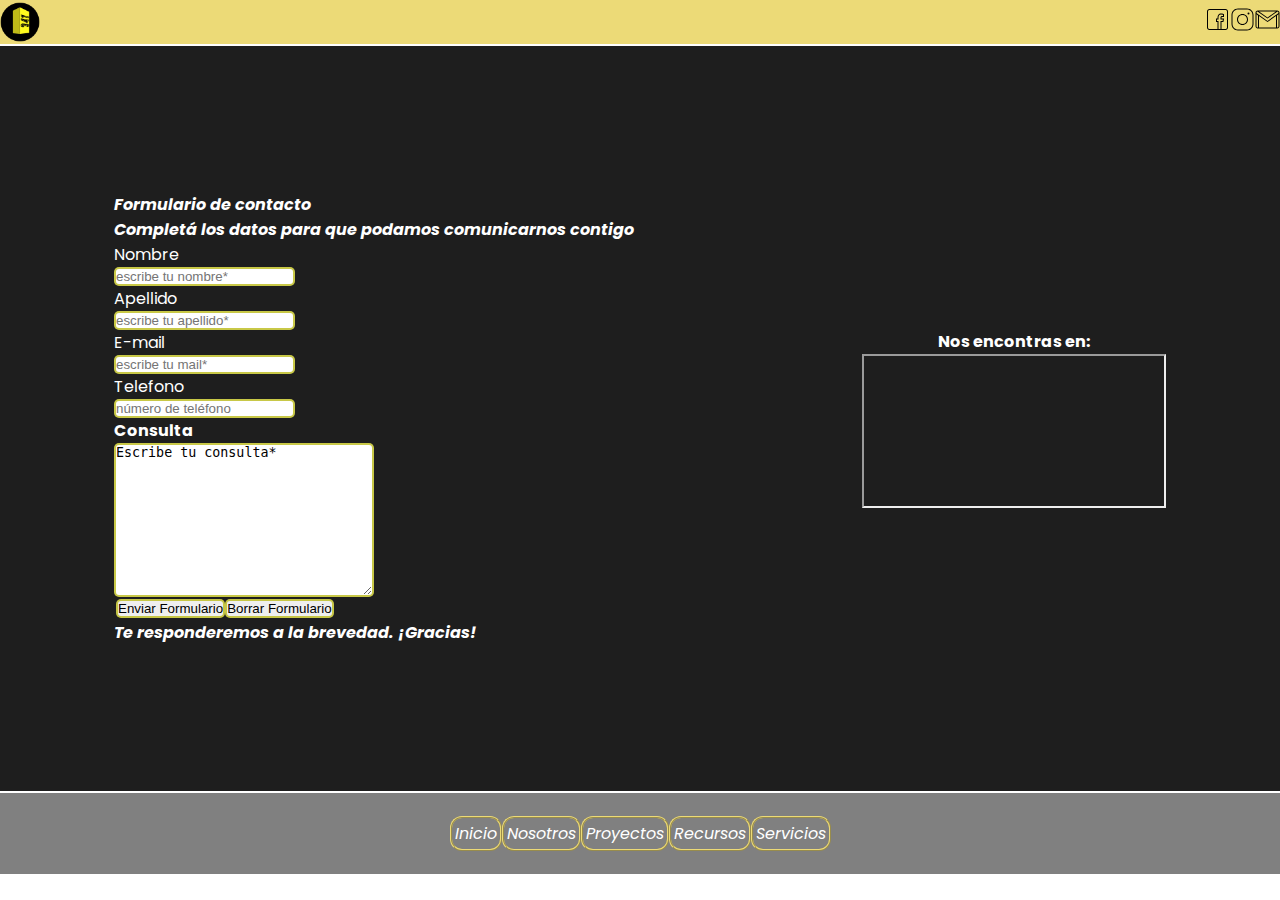
<file: pages/contacto.html>
<!DOCTYPE html>
<html lang="en">
  <head>
    <meta charset="UTF-8" />
    <meta http-equiv="X-UA-Compatible" content="IE=edge" />
    <meta name="viewport" content="width=device-width, initial-scale=1.0" />
    <link rel="stylesheet" href="../styles.css"/>
    <link
      rel="shortcut icon"
      href="../assets/logo341.png"
      type="image/x-icon"
    />
    <title>ESTUDIO 341 -Contacto- </title>
  </head>
  <body class="contacto__grid">
    <header class="header">
      <!--primera parte del header: logo-->
      <a href="../index.html"><img class="logo" src="../assets/logo341.png" alt="logo pagina"></a>
      <!--segunda parte apps-->
      <div class="header__logos">
      <a href="https://www.facebook.com/341.rendering">
      <img class="logoapp" src="../assets/icons8-facebook.svg" alt="ir a facebook"></a>
      <a href="https://www.instagram.com/341rendering/"><img class="logoapp" src="../assets/icons8-instagram.svg" alt="ir a instagram"></a>
      <a href="mailto:341rendering@gmail.com">
      <img class="logoapp" src="../assets/icons8-gmail.svg" alt="ir a gmail"></a>
      </div>
    </header>
    <section class="section texto">
      <form action="servidor.php" method="post">
      <!--nombre de form-->
      <h2 class="section__titulo">Formulario de contacto</h2>
      <h3 class="section__titulo">Completá los datos para que podamos comunicarnos contigo</h3>
      <div class="section__items">
      <label for="nombre">Nombre</label>
      <input 
        class="bordesredamarillos"
        type="text"
        name="nombre"
        placeholder="escribe tu nombre*"
        required>
      <!--apellido de form-->
      <label for="apellido">Apellido</label>
      <input 
        class="bordesredamarillos"
        type="text"
        name="apellido"
        placeholder="escribe tu apellido*"
        required>
      <!--mail-->
      <label for="mail">E-mail</label>
      <input
        class="bordesredamarillos"
        type="text"
        name="E-mail"
        placeholder="escribe tu mail*"
        required>
      <!--telefono-->
      <label for="telefono" ">Telefono</label>
      <input
        class="bordesredamarillos"
        type="tel"
        name="telefono"
        placeholder="número de teléfono"
        required
        >
      <!--consulta NO requerida-->
      <h4>Consulta</h4>
      <textarea class="bordesredamarillos" name="consulta" id="Consulta" cols="30" rows="10">
Escribe tu consulta*</textarea></div>
      <!--boton-->
      <div class="section__botones">
        <input type="submit" value="Enviar Formulario" class="bordesredamarillos"/>
        <input type="reset" value="Borrar Formulario" class="bordesredamarillos"/></div>
      <h2 class="section__titulo">Te responderemos a la brevedad. ¡Gracias!</h2>
      </form></section>
      <div class="mapa__padre">
      <div class="mapa">
        <h2 class="mapa__titulo">Nos encontras en:</h2>
        <iframe class="section__iframe" src="https://www.google.com/maps/embed?pb=!1m18!1m12!1m3!1d8101.285287904907!2d-58.034525235918814!3d-31.38185149600225!2m3!1f0!2f0!3f0!3m2!1i1024!2i768!4f13.1!3m3!1m2!1s0x95ade8093e560701%3A0x5d1d34b223a6f091!2sConcordia%2C%20Entre%20R%C3%ADos!5e0!3m2!1ses-419!2sar!4v1638153192851!5m2!1ses-419!2sar";" allowfullscreen="" loading="lazy"></iframe>
      </div></div>
    
    <footer class="footer1">
      <nav class="nav">
        <ul class="nav__menu">
          <li class="nav__links"><a href="../index.html">Inicio</li></a>
          <li class="nav__links"><a href="./nosotros.html">Nosotros</li></a>
          <li class="nav__links"><a href="./proyectos.html">Proyectos</li></a>
          <li class="nav__links"><a href="./recursos.html">Recursos</li></a>
          <li class="nav__links"><a href="./servicios.html">Servicios</li></a>
        </ul>
      </nav>
    </footer>    
  </body>
</html>
</file>
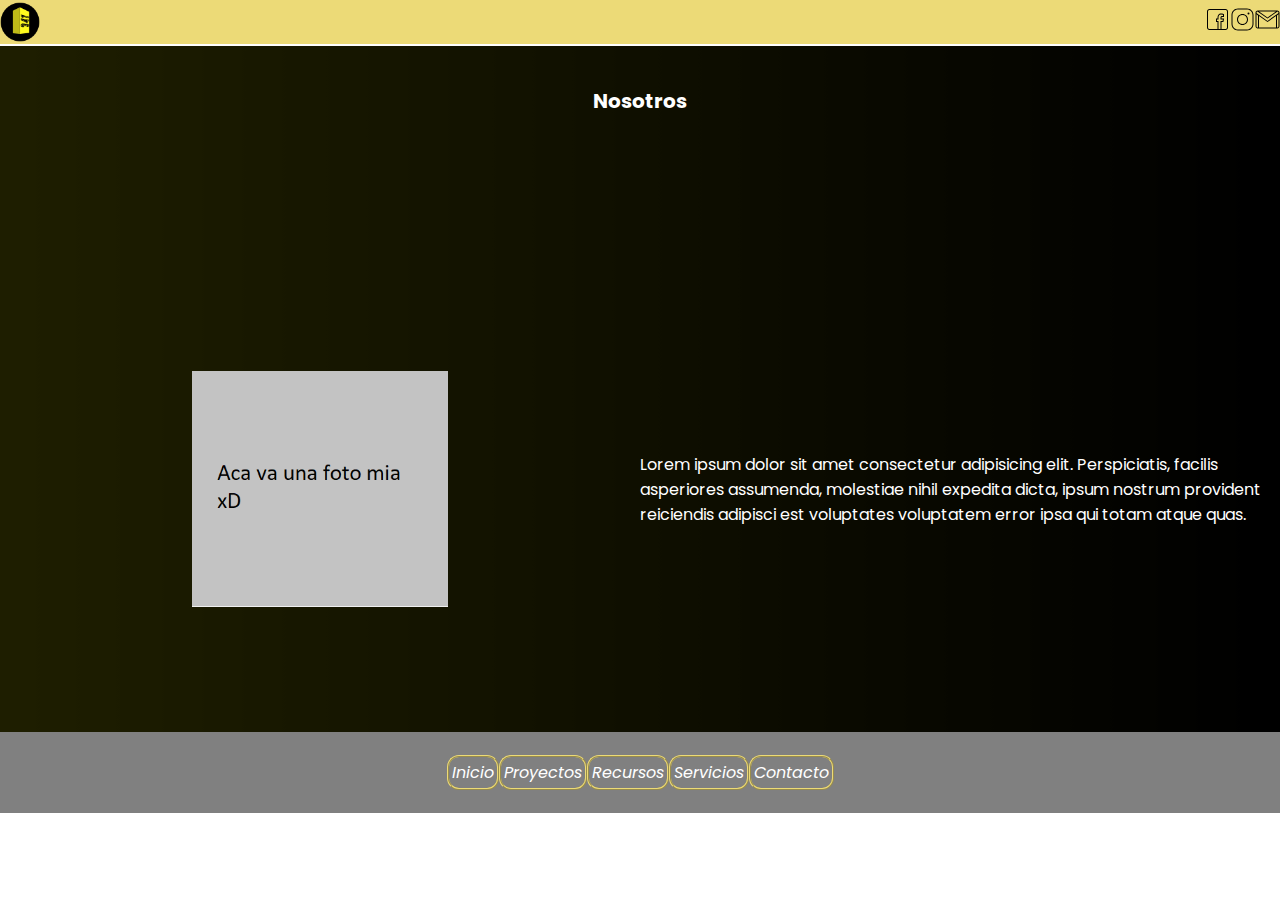
<file: pages/nosotros.html>
<!DOCTYPE html>
<html lang="en">
  <head>
    <meta charset="UTF-8"/>
    <meta http-equiv="X-UA-Compatible" content="IE=edge"/>
    <meta name="viewport" content="width=device-width, initial-scale=1.0" />
    <link rel="stylesheet" href="../styles.css"/>
    <link
      rel="shortcut icon"
      href="../assets/logo341.png"
      type="image/x-icon"
    />
    <title>ESTUDIO 341 -Nosotros- </title>
  </head>
  <body>
    <header class="header">
      <!--primera parte del header: logo-->
      <a href="../index.html"><img class="logo" src="../assets/logo341.png" alt="logo pagina"></a>
      <!--segunda parte apps-->
      <div class="header__logos">
      <a href="https://www.facebook.com/341.rendering">
      <img class="logoapp" src="../assets/icons8-facebook.svg" alt="ir a facebook"></a>
      <a href="https://www.instagram.com/341rendering/"><img class="logoapp" src="../assets/icons8-instagram.svg" alt="ir a instagram"></a>
      <a href="mailto:341rendering@gmail.com">
      <img class="logoapp" src="../assets/icons8-gmail.svg" alt="ir a gmail"></a>
      </div>
    </header>
    <div class="cuerpo">
    <h2 class="titulo__titulo">Nosotros</h2>
    <div class="nosotros__inicio">
      <img class="nosotros__imagen" src="../assets/pseudo foto.png" alt="imgmia">
      <p class="nosotros__texto">
      Lorem ipsum dolor sit amet consectetur adipisicing elit. Perspiciatis, facilis asperiores assumenda, molestiae nihil expedita dicta, ipsum nostrum provident reiciendis adipisci est voluptates voluptatem error ipsa qui totam atque quas.
      </p>
    </div></div>
    <footer class="footer1">
      <nav class="nav">
        <ul class="nav__menu">
          <li class="nav__links"><a href="../index.html">Inicio</li></a>
          <li class="nav__links"><a href="./proyectos.html">Proyectos</li></a>
          <li class="nav__links"><a href="./recursos.html">Recursos</li></a>
          <li class="nav__links"><a href="./servicios.html">Servicios</li></a>
          <li class="nav__links"><a href="./contacto.html">Contacto</li></a>
        </ul>
      </nav>
    </footer>    
  </body>
</html>
</file>
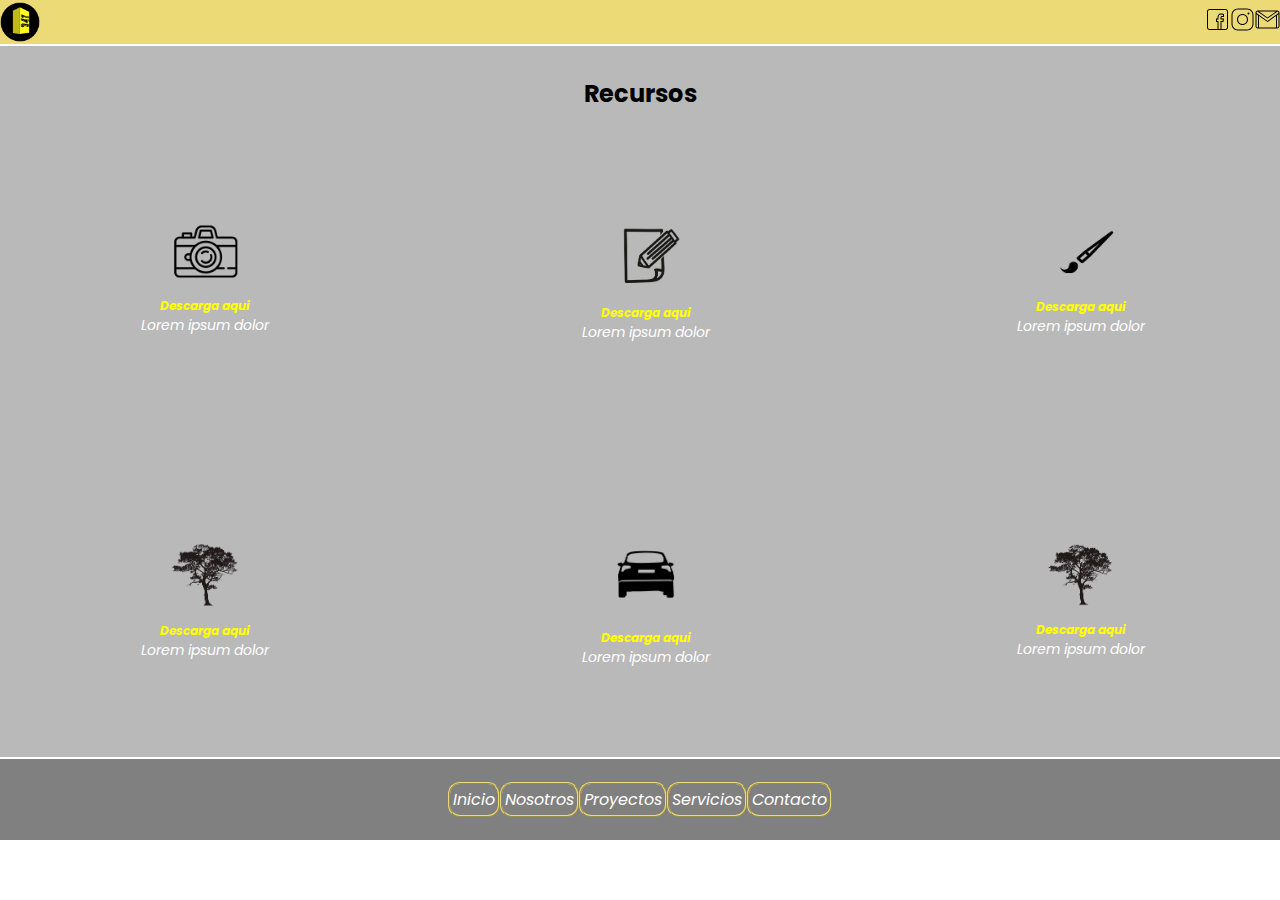
<file: pages/recursos.html>
<!DOCTYPE html>
<html lang="en">
  <head>
    <meta charset="UTF-8" />
    <meta http-equiv="X-UA-Compatible" content="IE=edge" />
    <meta name="viewport" content="width=device-width, initial-scale=1.0"/>
    <link rel="stylesheet" href="../styles.css"/>
    <link
      rel="shortcut icon"
      href="../assets/logo341.png"
      type="image/x-icon"
    />
    <title>ESTUDIO 341 -Recursos- </title>
  </head>
  <body>
    <header class="header">
      <!--primera parte del header: logo-->
      <a href="../index.html"><img class="logo" src="../assets/logo341.png" alt="logo pagina"></a>
      <!--segunda parte apps-->
      <div class="header__logos">
      <a href="https://www.facebook.com/341.rendering">
      <img class="logoapp" src="../assets/icons8-facebook.svg" alt="ir a facebook"></a>
      <a href="https://www.instagram.com/341rendering/"><img class="logoapp" src="../assets/icons8-instagram.svg" alt="ir a instagram"></a>
      <a href="mailto:341rendering@gmail.com">
      <img class="logoapp" src="../assets/icons8-gmail.svg" alt="ir a gmail"></a>
      </div>
    </header>
    <h2 class="titulo__titulo1">Recursos</h2>
    <section class="servicios">
      <div class="recursos__grid">
        <div class="grupo1">
        <img class="recursos__ej" src="../assets/camara.png" alt="camara">
        <h3 class="recursos__tit">Descarga aqui</h3>  
        <p class="recursos__parrafos">Lorem ipsum dolor</p></div>
        <div class="grupo2">
        <img class="recursos__ej" src="../assets/papelylapiz.png" alt="papelylapiz">
        <h3 class="recursos__tit">Descarga aqui</h3>  
        <p class="recursos__parrafos">Lorem ipsum dolor</p>
        </div>
        <div class="grupo3">
        <img class="recursos__ej" src="../assets/pincel.png" alt="pincel">
        <h3 class="recursos__tit">Descarga aqui</h3>          
        <p class="recursos__parrafos">Lorem ipsum dolor</p></div>
        <div class="grupo4">
        <img class="recursos__ej" src="../assets/arbol.png" alt="arboles">
        <h3 class="recursos__tit">Descarga aqui</h3>  
        <p class="recursos__parrafos">Lorem ipsum dolor </p>
        </div>
        <div class="grupo5">
        <img class="recursos__ej" src="../assets/auto.png" alt="autos">
        <h3 class="recursos__tit">Descarga aqui</h3>           
        <p class="recursos__parrafos">Lorem ipsum dolor</p>     
        </div>
        <div class="grupo6">
        <img class="recursos__ej" src="../assets/arbol.png" alt="vegetacion">
        <h3 class="recursos__tit">Descarga aqui</h3>            
        <p class="recursos__parrafos">Lorem ipsum dolor</p>
        </div>      
      </div>

    <footer class="footer1">
      <nav class="nav">
        <ul class="nav__menu">
          <li class="nav__links"><a href="../index.html">Inicio</li></a>
          <li class="nav__links"><a href="./nosotros.html">Nosotros</li></a>
          <li class="nav__links"><a href="./proyectos.html">Proyectos</li></a>
          <li class="nav__links"><a href="./servicios.html">Servicios</li></a>
          <li class="nav__links"><a href="./contacto.html">Contacto</li></a>
        </ul>
      </nav>
    </footer>
  </body>
</html>
</file>
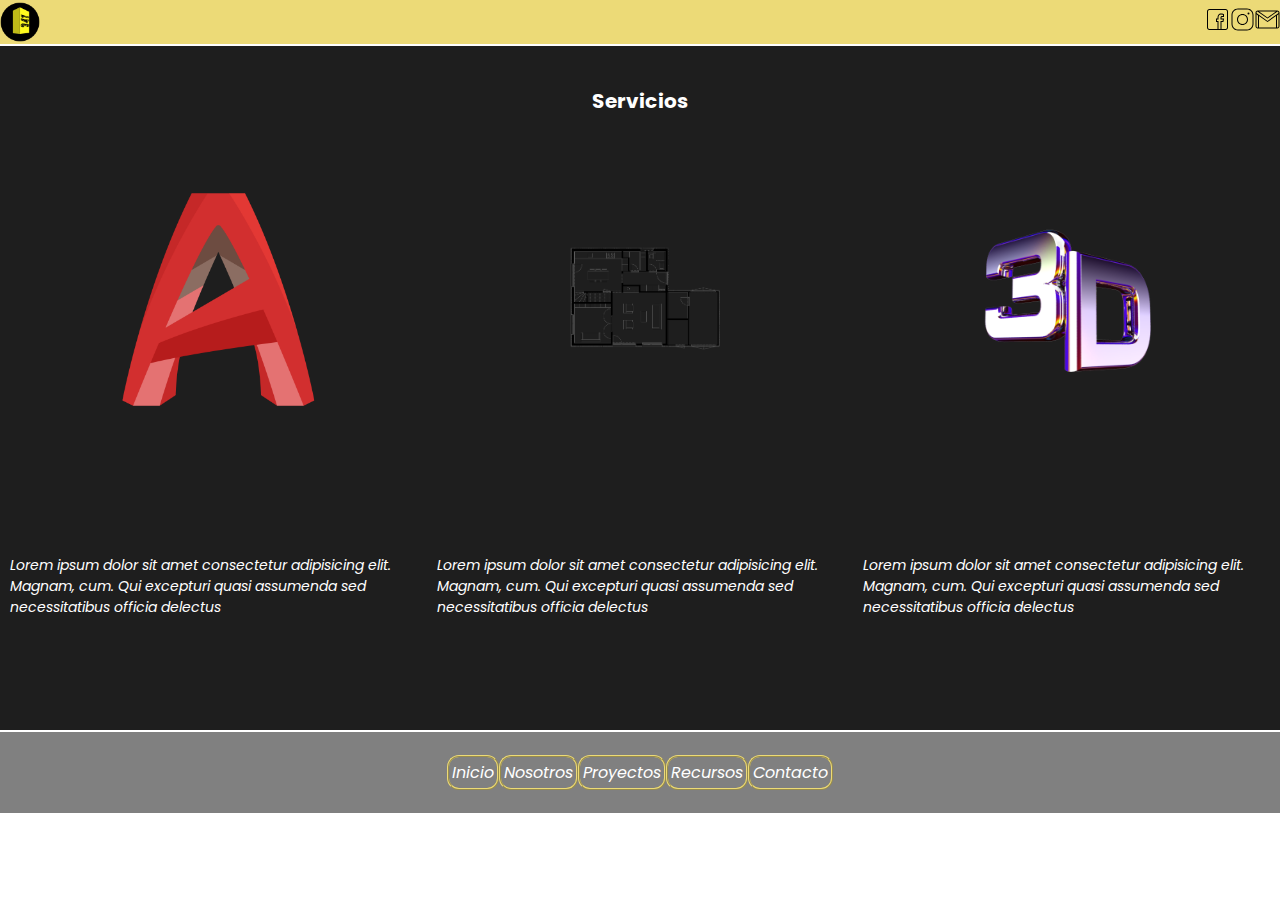
<file: pages/servicios.html>
<!DOCTYPE html>
<html lang="en">
  <head>
    <meta charset="UTF-8" />
    <meta http-equiv="X-UA-Compatible" content="IE=edge" />
    <meta name="viewport" content="width=device-width, initial-scale=1.0"/>
    <link rel="stylesheet" href="../styles.css" />
    <link
      rel="shortcut icon"
      href="../assets/logo341.png"
      type="image/x-icon"
    />
    <title>ESTUDIO 341 -Servicios- </title>
  </head>
  <body class="conteiner__grid2">
    <header class="header">
      <!--primera parte del header: logo-->
      <a href="../index.html"><img class="logo" src="../assets/logo341.png" alt="logo pagina"></a>
      <!--segunda parte apps-->
      <div class="header__logos">
      <a href="https://www.facebook.com/341.rendering">
      <img class="logoapp" src="../assets/icons8-facebook.svg" alt="ir a facebook"></a>
      <a href="https://www.instagram.com/341rendering/"><img class="logoapp" src="../assets/icons8-instagram.svg" alt="ir a instagram"></a>
      <a href="mailto:341rendering@gmail.com">
      <img class="logoapp" src="../assets/icons8-gmail.svg" alt="ir a gmail"></a>
      </div>
    </header>
    <h2 class="titulo__titulo">Servicios</h2>
    <section class="servicios">
      <div class="servicios__grid">
        <img class="servicios__ejemplos" src="../assets/kisspng-autocad-computer-icons-autodesk-logo-adobe-illustr-5cc69fd04dc307.6366244915565209123185.png" alt="1">
        <img class="servicios__ejemplos" src="../assets/planooooooo.png" alt="2">
        <img  class="servicios__ejemplos" src="../assets/3dddd.png" alt="3">
        <p class="servicios__parrafos">Lorem ipsum dolor sit amet consectetur adipisicing elit. Magnam, cum. Qui excepturi quasi assumenda sed necessitatibus officia delectus</p>          
        <p class="servicios__parrafos">Lorem ipsum dolor sit amet consectetur adipisicing elit. Magnam, cum. Qui excepturi quasi assumenda sed necessitatibus officia delectus</p>          
        <p class="servicios__parrafos">Lorem ipsum dolor sit amet consectetur adipisicing elit. Magnam, cum. Qui excepturi quasi assumenda sed necessitatibus officia delectus</p>
      </div>

    <footer class="footer1">
      <nav class="nav">
        <ul class="nav__menu">
          <li class="nav__links"><a href="../index.html">Inicio</li></a>
          <li class="nav__links"><a href="./nosotros.html">Nosotros</li></a>
          <li class="nav__links"><a href="./proyectos.html">Proyectos</li></a>
          <li class="nav__links"><a href="./recursos.html">Recursos</li></a>
          <li class="nav__links"><a href="./contacto.html">Contacto</li></a>
        </ul>
      </nav>
    </footer>
  </body>
</html>
</file>
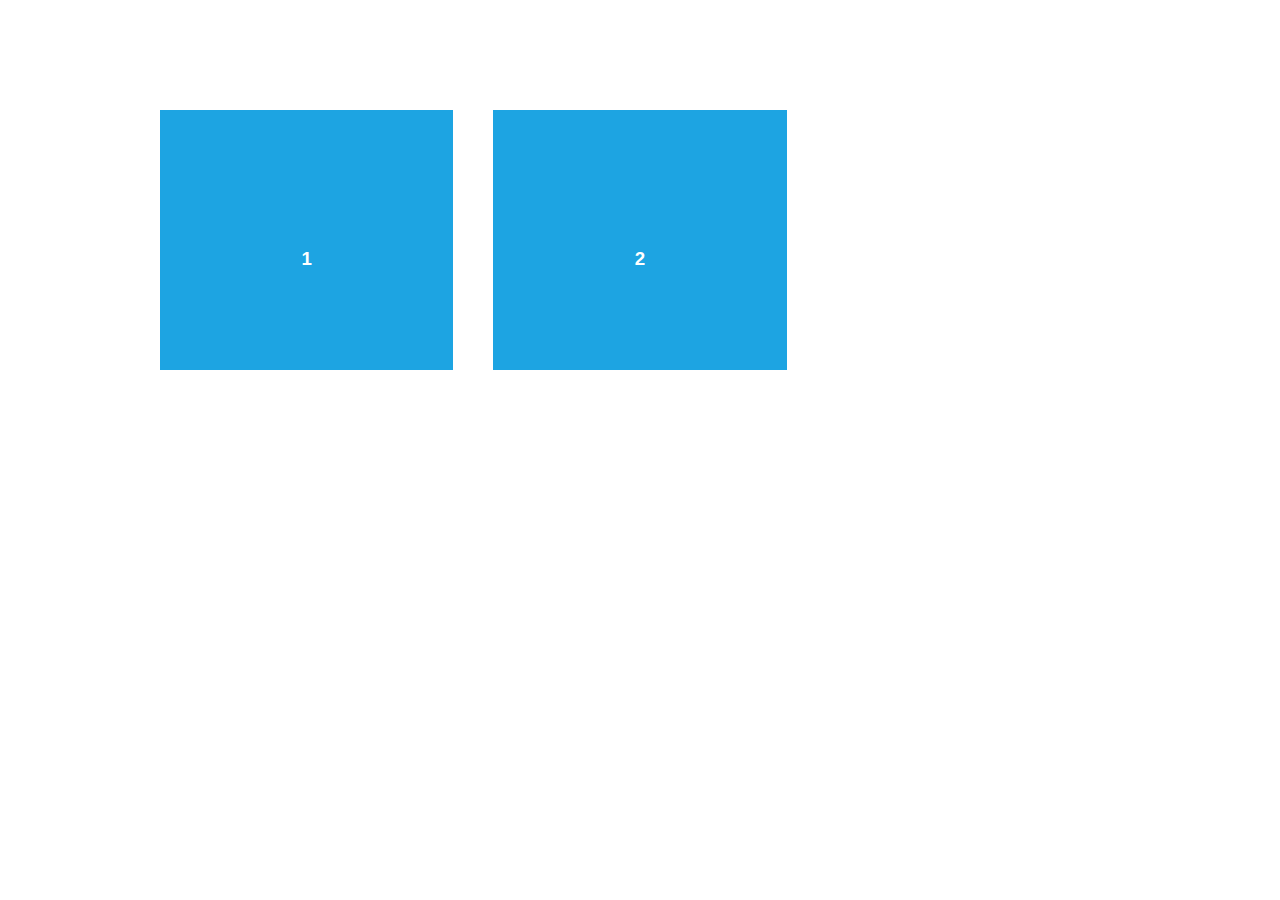
<file: assets/aos-master/demo/async.html>
<!DOCTYPE html>
<html>
  <head>
    <meta charset="utf-8">
    <title>AOS - Animate on scroll library</title>
    <meta name="viewport" content="width=device-width">
    <link rel="stylesheet" href="css/styles.css" />
    <link rel="stylesheet" href="../dist/aos.css" />
  </head>
  <body>
    <div id="aos-demo" class="aos-all"></div>

    <script src="../dist/aos.js"></script>
    <script>
      AOS.init({
        easing: 'ease-in-out-sine'
      });

      setInterval(addItem, 300);

      var itemsCounter = 1;
      var container = document.getElementById('aos-demo');

      function addItem () {
        if (itemsCounter > 42) return;
        var item = document.createElement('div');
        item.classList.add('aos-item');
        item.setAttribute('data-aos', 'fade-up');
        item.innerHTML = '<div class="aos-item__inner"><h3>' + itemsCounter + '</h3></div>';
        container.appendChild(item);
        itemsCounter++;
      }
    </script>
  </body>
</html>
</file>
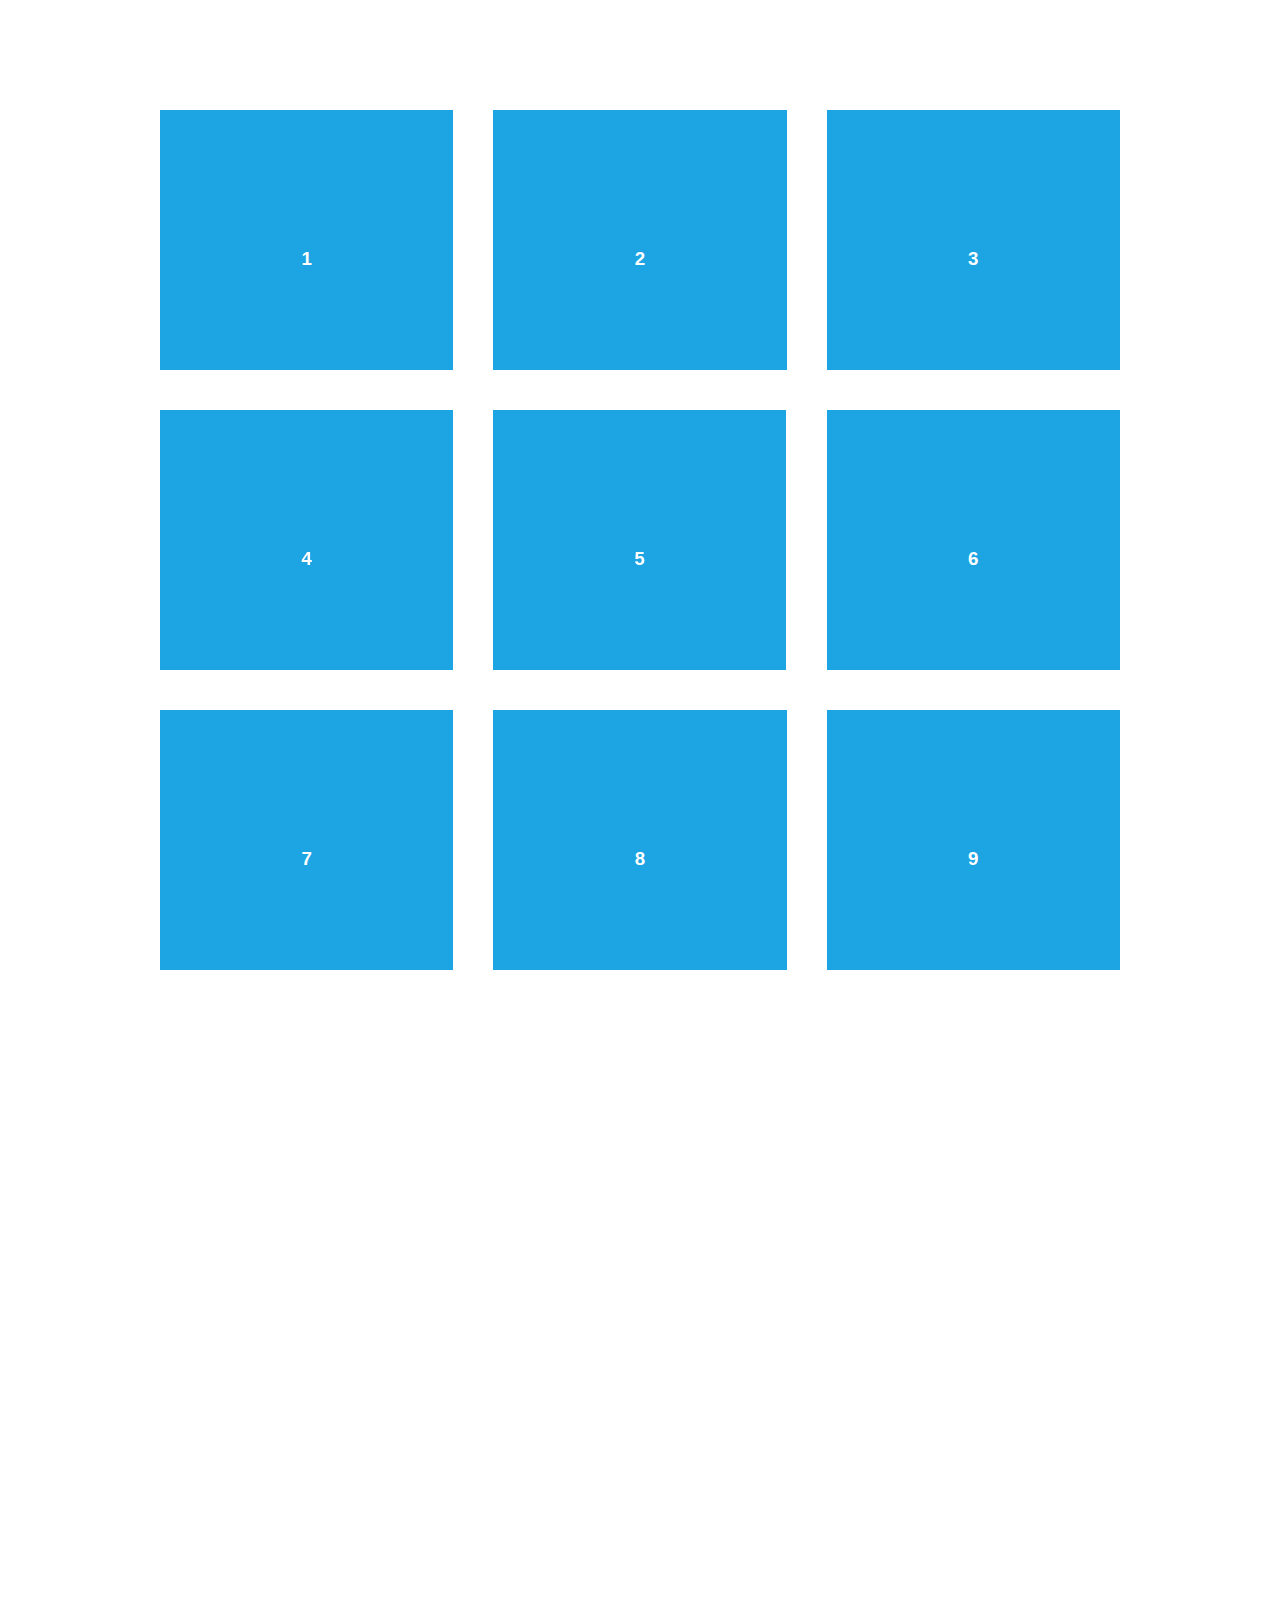
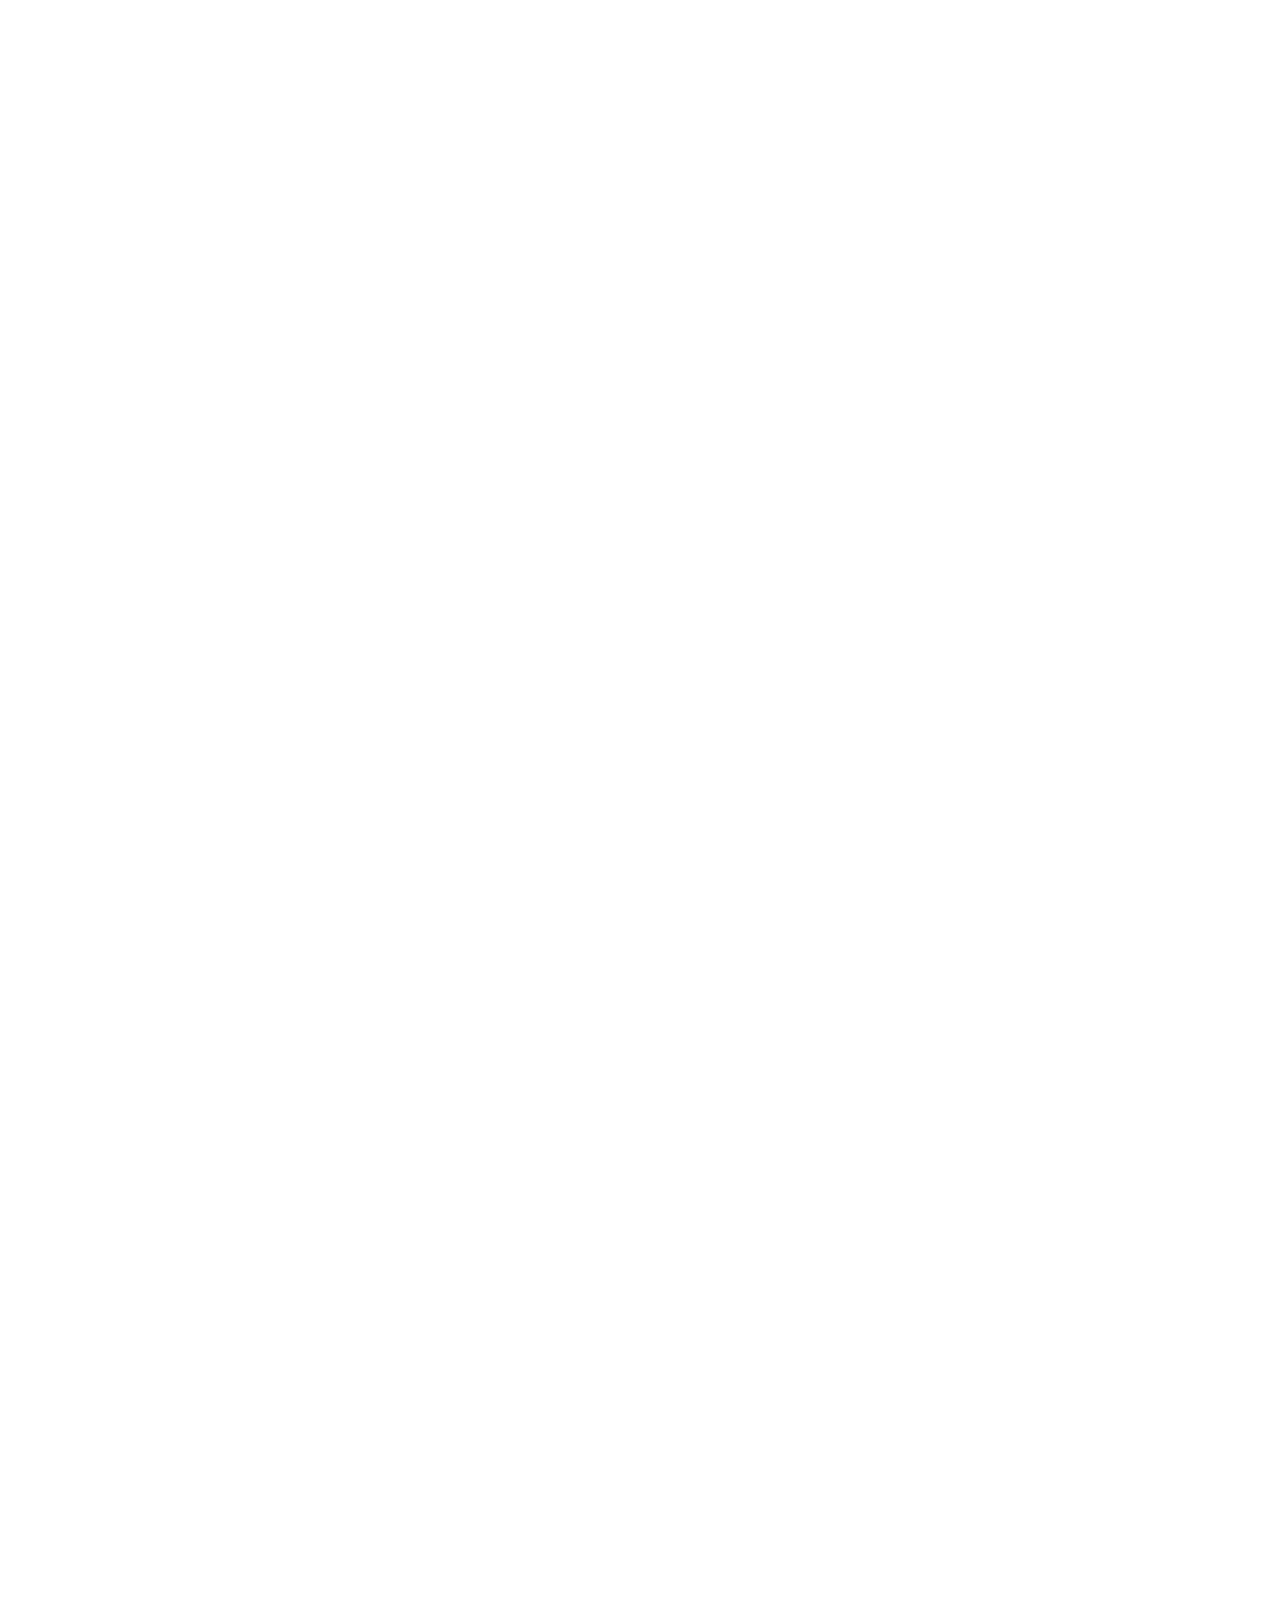
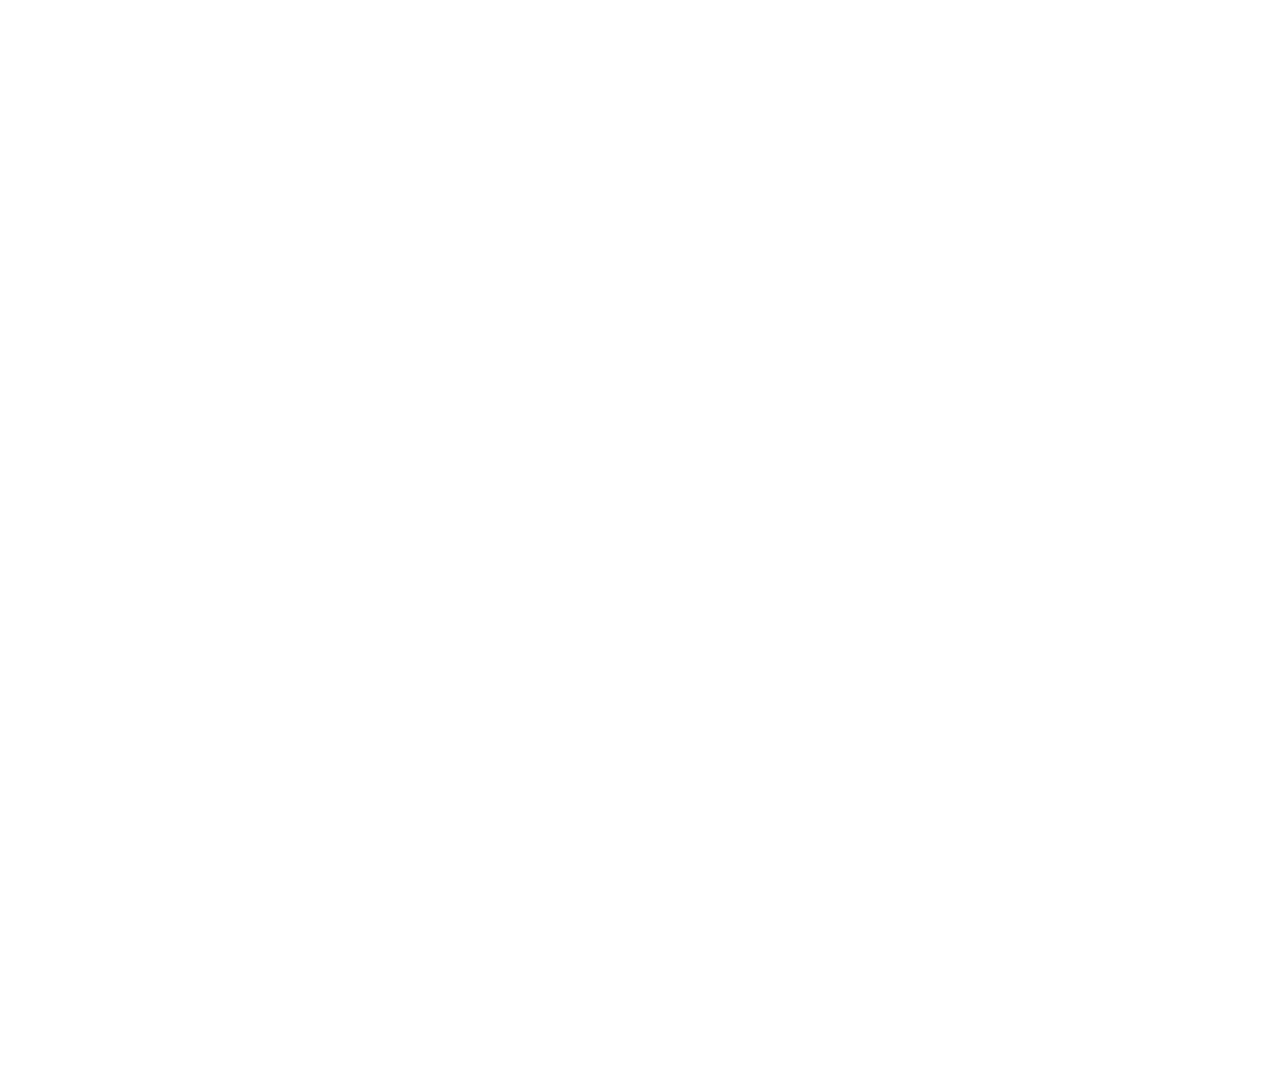
<file: assets/aos-master/demo/simple.html>
<!DOCTYPE html>
<html>
  <head>
    <meta charset="utf-8">
    <title>AOS - Animate on scroll library</title>
    <meta name="viewport" content="width=device-width">
    <link rel="stylesheet" href="css/styles.css" />
    <link rel="stylesheet" href="../dist/aos.css" />
    <!--[if lt IE 9]>
    <script src="//html5shiv.googlecode.com/svn/trunk/html5.js"></script>
    <![endif]-->
  </head>
  <body>
    <div id="transcroller-body" class="aos-all">
      <div class="aos-item" data-aos="fade-up">
        <div class="aos-item__inner"><h3>1</h3></div>
      </div>
      <div class="aos-item" data-aos="fade-down">
        <div class="aos-item__inner"><h3>2</h3></div>
      </div>
      <div class="aos-item" data-aos="zoom-out-down">
        <div class="aos-item__inner"><h3>3</h3></div>
      </div>
      <div class="aos-item" data-aos="flip-down">
        <div class="aos-item__inner"><h3>4</h3></div>
      </div>
      <div class="aos-item" data-aos="flip-up">
        <div class="aos-item__inner"><h3>5</h3></div>
      </div>
      <div class="aos-item" data-aos="fade-down">
        <div class="aos-item__inner"><h3>6</h3></div>
      </div>
      <div class="aos-item" data-aos="fade-in">
        <div class="aos-item__inner"><h3>7</h3></div>
      </div>
      <div class="aos-item" data-aos="fade-down">
        <div class="aos-item__inner"><h3>8</h3></div>
      </div>
      <div class="aos-item" data-aos="fade-in">
        <div class="aos-item__inner"><h3>9</h3></div>
      </div>
      <div class="aos-item" data-aos="fade-down">
        <div class="aos-item__inner"><h3>10</h3></div>
      </div>
      <div class="aos-item" data-aos="fade-up">
        <div class="aos-item__inner"><h3>11</h3></div>
      </div>
      <div class="aos-item" data-aos="fade-down">
        <div class="aos-item__inner"><h3>12</h3></div>
      </div>
      <div class="aos-item" data-aos="fade-in">
        <div class="aos-item__inner"><h3>13</h3></div>
      </div>
      <div class="aos-item" data-aos="fade-up">
        <div class="aos-item__inner"><h3>14</h3></div>
      </div>
      <div class="aos-item" data-aos="fade-in">
        <div class="aos-item__inner"><h3>15</h3></div>
      </div>
      <div class="aos-item" data-aos="fade-up">
        <div class="aos-item__inner"><h3>16</h3></div>
      </div>
      <div class="aos-item" data-aos="fade-down">
        <div class="aos-item__inner"><h3>17</h3></div>
      </div>
      <div class="aos-item" data-aos="fade-up">
        <div class="aos-item__inner"><h3>18</h3></div>
      </div>
      <div class="aos-item" data-aos="zoom-out">
        <div class="aos-item__inner"><h3>19</h3></div>
      </div>
      <div class="aos-item" data-aos="fade-up">
        <div class="aos-item__inner"><h3>20</h3></div>
      </div>
      <div class="aos-item" data-aos="zoom-out">
        <div class="aos-item__inner"><h3>21</h3></div>
      </div>
      <div class="aos-item" data-aos="fade-in">
        <div class="aos-item__inner"><h3>22</h3></div>
      </div>
      <div class="aos-item" data-aos="zoom-out-up">
        <div class="aos-item__inner"><h3>23</h3></div>
      </div>
      <div class="aos-item" data-aos="zoom-out-down">
        <div class="aos-item__inner"><h3>24</h3></div>
      </div>
      <div class="aos-item" data-aos="fade-in">
        <div class="aos-item__inner"><h3>25</h3></div>
      </div>
      <div class="aos-item" data-aos="fade-in">
        <div class="aos-item__inner"><h3>26</h3></div>
      </div>
      <div class="aos-item" data-aos="fade-in">
        <div class="aos-item__inner"><h3>27</h3></div>
      </div>
      <div class="aos-item" data-aos="fade-in">
        <div class="aos-item__inner"><h3>28</h3></div>
      </div>
      <div class="aos-item" data-aos="fade-in">
        <div class="aos-item__inner"><h3>29</h3></div>
      </div>
      <div class="aos-item" data-aos="fade-in">
        <div class="aos-item__inner"><h3>30</h3></div>
      </div>
      <div class="aos-item" data-aos="fade-in">
        <div class="aos-item__inner"><h3>31</h3></div>
      </div>
      <div class="aos-item" data-aos="fade-in">
        <div class="aos-item__inner"><h3>32</h3></div>
      </div>
      <div class="aos-item" data-aos="fade-in">
        <div class="aos-item__inner"><h3>33</h3></div>
      </div>
      <div class="aos-item" data-aos="fade-in">
        <div class="aos-item__inner"><h3>34</h3></div>
      </div>
      <div class="aos-item" data-aos="fade-in">
        <div class="aos-item__inner"><h3>35</h3></div>
      </div>
      <div class="aos-item" data-aos="fade-in">
        <div class="aos-item__inner"><h3>36</h3></div>
      </div>
      <div class="aos-item" data-aos="fade-in">
        <div class="aos-item__inner"><h3>37</h3></div>
      </div>
      <div class="aos-item" data-aos="fade-in">
        <div class="aos-item__inner"><h3>38</h3></div>
      </div>
      <div class="aos-item" data-aos="fade-in">
        <div class="aos-item__inner"><h3>39</h3></div>
      </div>
      <div class="aos-item" data-aos="fade-in">
        <div class="aos-item__inner"><h3>40</h3></div>
      </div>
      <div class="aos-item" data-aos="fade-in">
        <div class="aos-item__inner"><h3>41</h3></div>
      </div>
      <div class="aos-item" data-aos="fade-in">
        <div class="aos-item__inner"><h3>42</h3></div>
      </div>
    </div>

    <script src="../dist/aos.js"></script>
    <script>
      AOS.init({
        easing: 'ease-in-out-sine'
      });
    </script>

    <!-- <script src="//cdnjs.cloudflare.com/ajax/libs/require.js/2.1.11/require.min.js"></script>
    <script>
      requirejs.config({
          baseUrl: '../dist',
      });

      require(['aos'], function(AOS){
          AOS.init({
              easing: 'ease-in-out-sine'
          });
      });
    </script> -->
  </body>
</html>
</file>
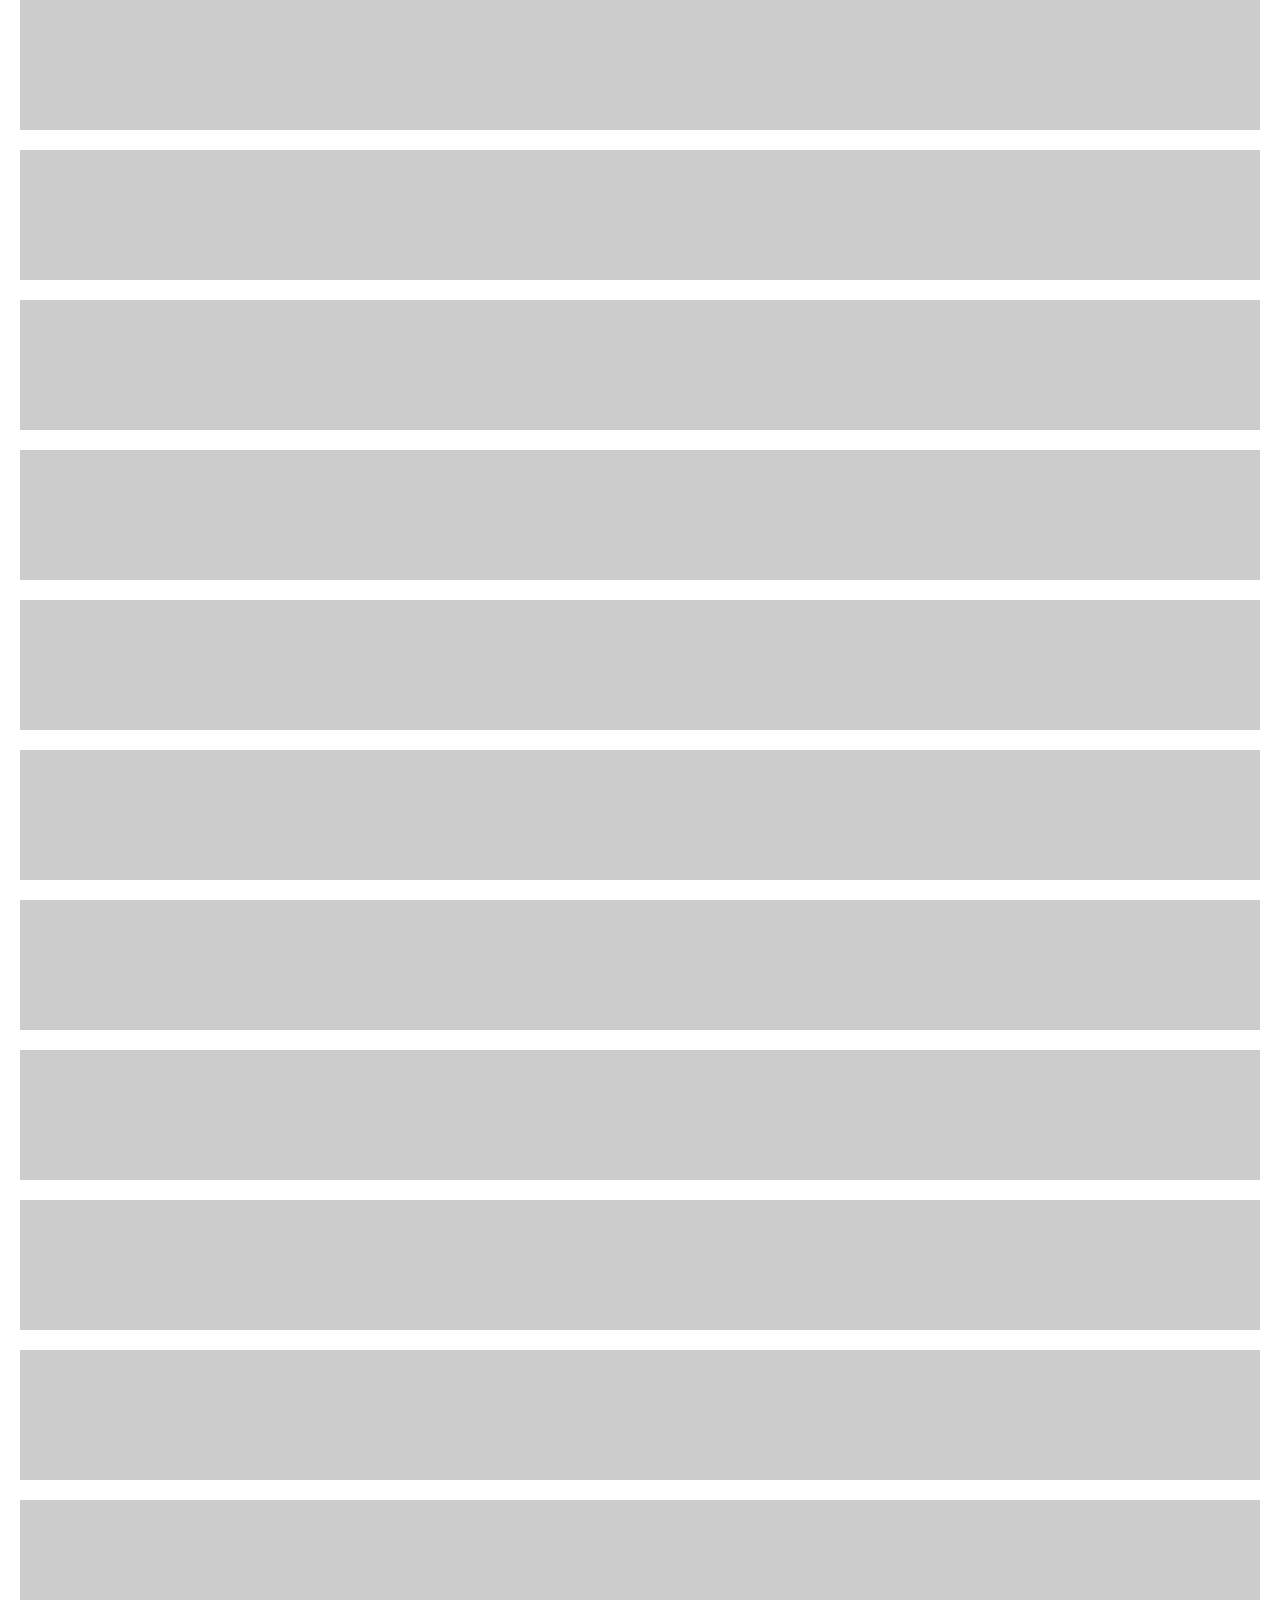
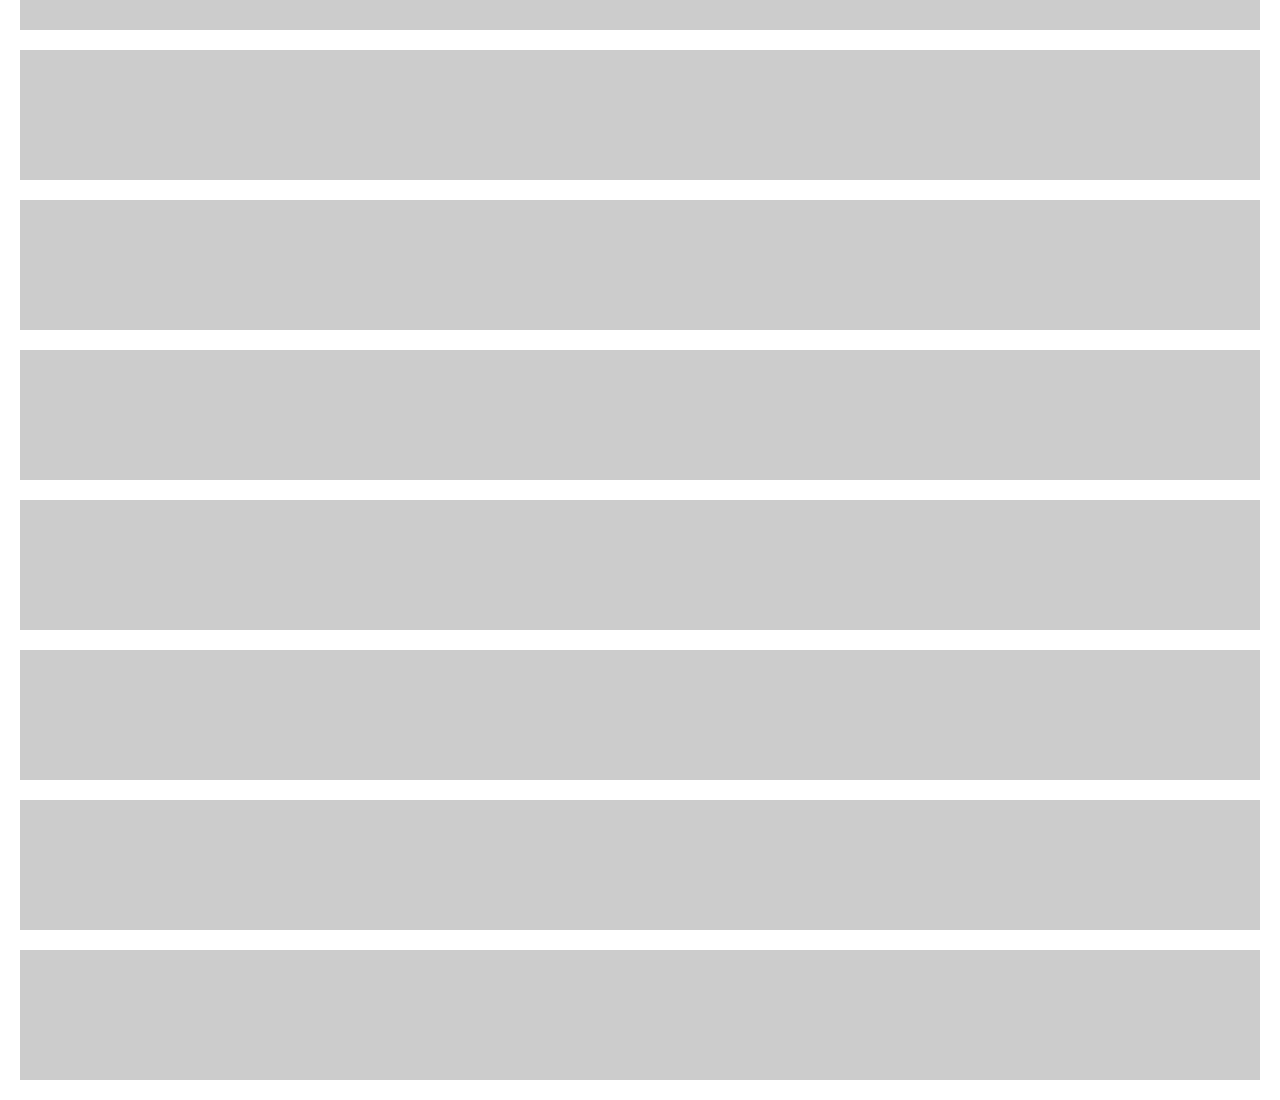
<file: assets/aos-master/test/fixtures/aos-offset.fixture.html>
<!DOCTYPE html>
<html>
  <head>
    <title></title>
    <style type="text/css">
      * {box-sizing: border-box;}
      body {
        margin: 0; padding: 0 20px; text-align: center;
      }
      .aos-item {
        width: 100%; height: 130px; margin: 0 0 20px 0; background: #ccc;
      }
    </style>
  </head>
  <body class="body">
    <div class="aos-item aos-item--1" data-aos-offset="50" data-aos="fade"></div>
    <div class="aos-item aos-item--2" data-aos-offset="50" data-aos="fade-up"></div>
    <div class="aos-item aos-item--3" data-aos-offset="50" data-aos="fade-down"></div>
    <div class="aos-item aos-item--4" data-aos-offset="50" data-aos="fade-left"></div>
    <div class="aos-item aos-item--5" data-aos-offset="50" data-aos="fade-right"></div>
    <div class="aos-item aos-item--6" data-aos-offset="50" data-aos="flip-up"></div>
    <div class="aos-item aos-item--7" data-aos-offset="50" data-aos="flip-down"></div>
    <div class="aos-item aos-item--8" data-aos-offset="50" data-aos="flip-left"></div>
    <div class="aos-item aos-item--9" data-aos-offset="50" data-aos="flip-right"></div>
    <div class="aos-item aos-item--10" data-aos-offset="50" data-aos="zoom-in"></div>
    <div class="aos-item aos-item--11" data-aos-offset="50" data-aos="zoom-in-up"></div>
    <div class="aos-item aos-item--12" data-aos-offset="50" data-aos="zoom-in-down"></div>
    <div class="aos-item aos-item--13" data-aos-offset="50" data-aos="zoom-in-left"></div>
    <div class="aos-item aos-item--14" data-aos-offset="50" data-aos="zoom-in-right"></div>
    <div class="aos-item aos-item--15" data-aos-offset="50" data-aos="slide-up"></div>
    <div class="aos-item aos-item--16" data-aos-offset="50" data-aos="slide-down"></div>
    <div class="aos-item aos-item--17" data-aos-offset="50" data-aos="slide-left"></div>
    <div class="aos-item aos-item--18" data-aos-offset="50" data-aos="slide-right"></div>
  </body>
</html>
</file>
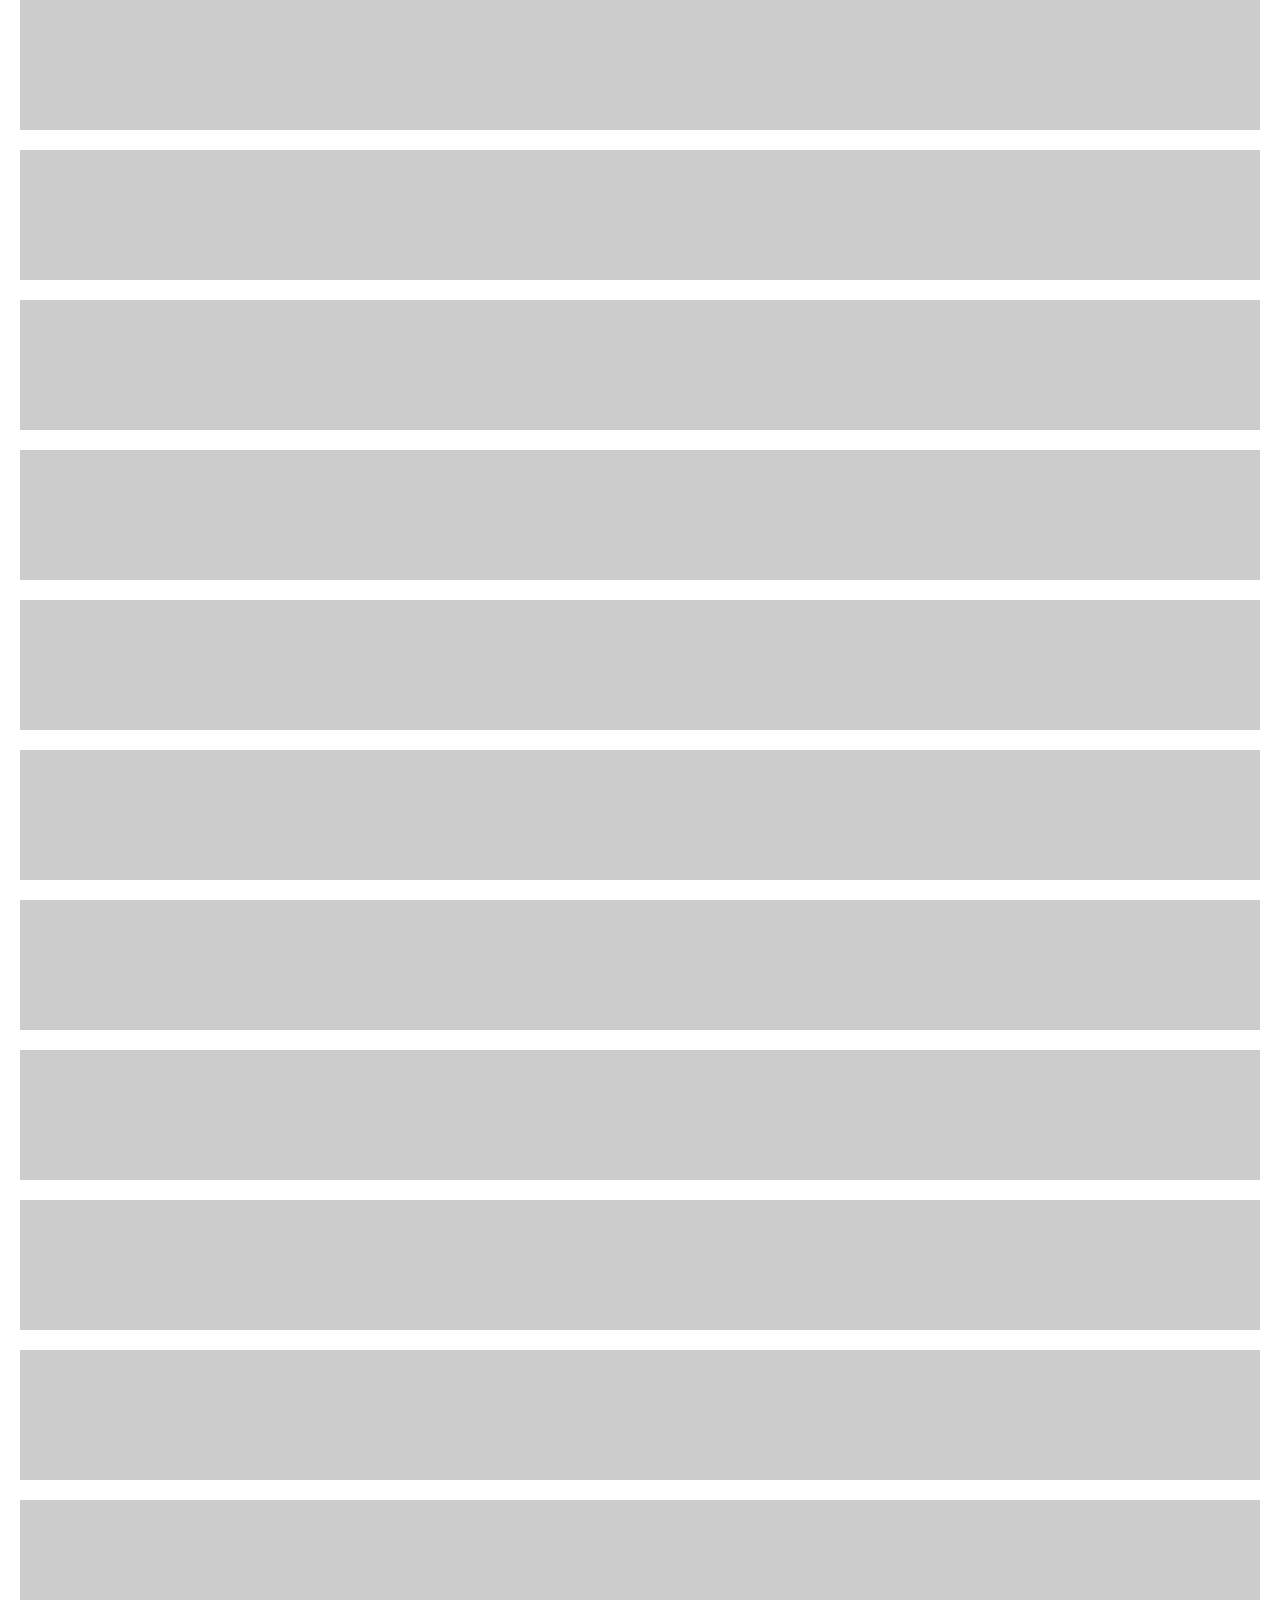
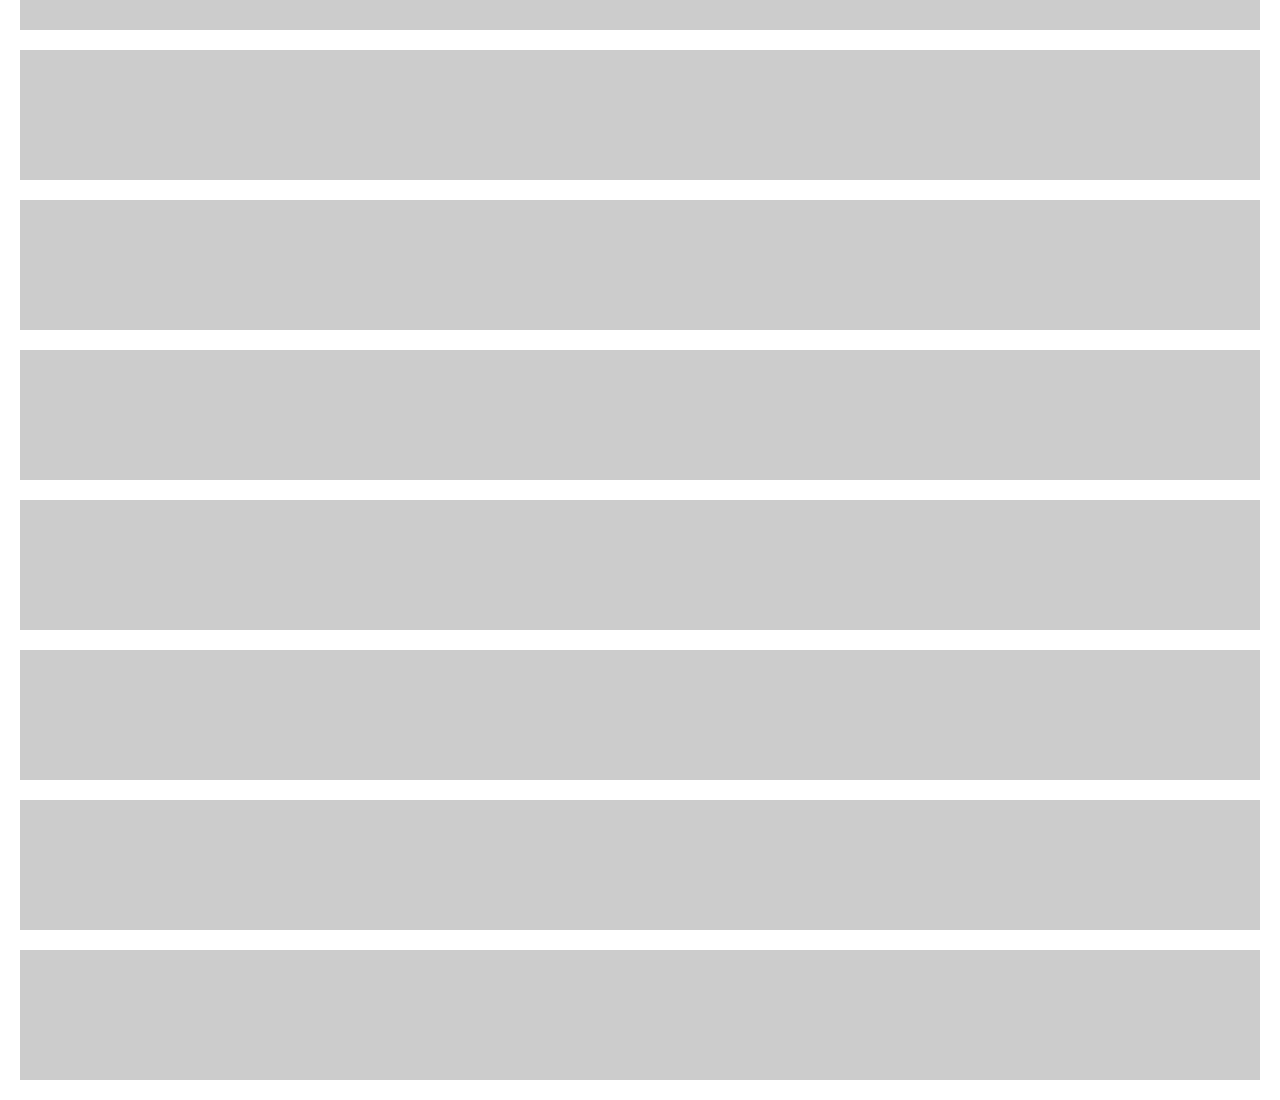
<file: assets/aos-master/test/fixtures/aos.fixture.html>
<!DOCTYPE html>
<html>
  <head>
    <title></title>
    <style type="text/css">
      * {box-sizing: border-box;}
      body {
        margin: 0; padding: 0 20px; text-align: center;
      }
      .aos-item {
        width: 100%; height: 130px; margin: 0 0 20px 0; background: #ccc;
      }
    </style>
  </head>
  <body class="body">
    <div class="aos-item aos-item--1" data-aos="fade"></div>
    <div class="aos-item aos-item--2" data-aos="fade-up"></div>
    <div class="aos-item aos-item--3" data-aos="fade-down"></div>
    <div class="aos-item aos-item--4" data-aos="fade-left"></div>
    <div class="aos-item aos-item--5" data-aos="fade-right"></div>
    <div class="aos-item aos-item--6" data-aos="flip-up"></div>
    <div class="aos-item aos-item--7" data-aos="flip-down"></div>
    <div class="aos-item aos-item--8" data-aos="flip-left"></div>
    <div class="aos-item aos-item--9" data-aos="flip-right"></div>
    <div class="aos-item aos-item--10" data-aos="zoom-in"></div>
    <div class="aos-item aos-item--11" data-aos="zoom-in-up"></div>
    <div class="aos-item aos-item--12" data-aos="zoom-in-down"></div>
    <div class="aos-item aos-item--13" data-aos="zoom-in-left"></div>
    <div class="aos-item aos-item--14" data-aos="zoom-in-right"></div>
    <div class="aos-item aos-item--15" data-aos="slide-up"></div>
    <div class="aos-item aos-item--16" data-aos="slide-down"></div>
    <div class="aos-item aos-item--17" data-aos="slide-left"></div>
    <div class="aos-item aos-item--18" data-aos="slide-right"></div>
  </body>
</html>
</file>
<file: styles.css>
@import url('https://fonts.googleapis.com/css2?family=Poppins:ital,wght@0,300;0,500;1,300&display=swap');
*{
    padding: 0;
    margin: 0;
    box-sizing: border-box;
}
body{
    font-family: 'Poppins', sans-serif;
}
header{
    grid-area: header;
}
.conteiner__grid{
    display: grid;
    grid-template-areas: 
    "header header"
    "main main"
    "footer1 footer1";
}
header{
    padding-top: 2px;
    justify-content: space-between;
    display: flex;
    width: 100vw;
    background-color: #ECDA77;
    border-bottom: 2px solid white;
}
nav.nav{
    display: flex;
    justify-content: center;
    align-items: center;
    width: 100vw;
    height: 9vh;
    background-color: grey;
}
main{
    width: 100%;
    height: 83vh;
}
.imagenfondo{
    width: 100vw;
    height: 83vh;
    border-bottom: 2px solid white;
}
.texto-encima{
    position: absolute;
    top: 10px;
    left: 10px;
}
.centrado{
    font-size: 80px;
    -webkit-text-stroke: 1px white;
    color: black;
    position: absolute;
    top: 40%;
    left: 32%;
}
/*logos del header*/
.logo{
    display: flex;
    width: 40px;
    padding-bottom: 2px;
}
.header__logos{
    display: flex;
    justify-content: end;
    align-items: center;
}
.logoapp{
    width: 25px;
}
.cuerpo{
    background-image: linear-gradient(to left, black, yellow);
}
/*footer*/
.footer1{
    grid-area: footer1;
    height: 7vh;
    background-color: rgba(128, 128, 128, 0.842);
}
.footer2{
    display: flex;
    align-items: center;
    justify-content: center;
    height: 7vh;
    background-color: grey;
}
/*barra navegacion footer*/
.nav__menu{
    list-style-type: none;
    display: flex;
    justify-content: space-around;
    font-size: 16px;
    font-style: oblique;
}
.nav__menu a{
    text-decoration: none;
    color: white;
}
.nav__links{
    padding: 3px;
    border: 2px ridge #ECDA77;
    border-radius: 12px 12px 12px 12px;
}
/*contacto formulario*/
.section{
    display: flex;
    background-color: rgba(0, 0, 0, 0.884);
    justify-content: space-evenly;
    align-items: center;
    height: 83vh;
    border-bottom: 2px solid white;
}
.texto{
    color: white;
}
.titulo{
    font-size: 20px;
}
/*NOSOTROS*/
div.nosotros__imagen{
    grid-area: nosotros;
}
div.nosotros__texto{
    grid-area: nosotrostexto;
}
.nosotros__inicio{
    display: grid;
    grid-template-areas:
    "nosotros nosotrostexto";
    grid-template-columns: 1fr 1fr;
    grid-template-rows: 1fr;
    width: 100%;
    height: 64vh;
    justify-items: center;
    background-color: rgba(0, 0, 0, 0.884);
    padding-top: 10vh;
}
.titulo__titulo{
    display: flex;
    justify-content: center;
    padding: 40px;
    font-size: 20px;
    background-color: rgba(0, 0, 0, 0.884);
    color: white;
}
.nosotros__texto{
    color: white;
}
.nosotros__imagen{
    width: 40%;
}
/*PROYECTOS*/
.proyectos__grid{
    display: grid;
    grid-template-columns: 1fr 1fr 1fr;
    grid-template-rows: 1fr 1fr;
    justify-items: center;
    align-items: center;
    width: 100%;
    height: 64vh;
    background-color: rgba(0, 0, 0, 0.884);
    border-bottom: 2px solid white;
}
.proyectos__parrafos{
    margin: 10px;
    color: white;
    font-size: 14px;
    font-style: oblique;
}
.proyectos__ejemplos{
    display: flex;
    width: 70%;
}
/*SERVICIOS*/
.servicios__grid{
    display: grid;
    grid-template-columns: 1fr 1fr 1fr;
    grid-template-rows: 1fr 1fr;
    justify-items: center;
    align-items: center;
    width: 100%;
    height: 64vh;
    background-color: rgba(0, 0, 0, 0.884);
    border-bottom: 2px solid white;
}
.servicios__parrafos{
    margin: 10px;
    color: white;
    font-size: 14px;
    font-style: oblique;
}
.servicios__ejemplos{
    display: flex;
    width: 60%;
}
/*RECURSOS*/
.titulo__titulo1{
    display: flex;
    justify-content: center;
    padding-top: 30px;
    color: black;
    background-color: rgba(0, 0, 0, 0.274);

}
.grupo1{
    grid-area: grupo1;
}
.grupo2{
    grid-area: grupo2;
}
.grupo3{
    grid-area: grupo3;
}
.grupo4{
    grid-area: grupo4;
}
.grupo5{
    grid-area: grupo5;
}
.grupo6{
    grid-area: grupo6;
}
.recursos__grid{
    display: grid;
    grid-template-areas: 
    "grupo1 grupo2 grupo3"
    "grupo4 grupo5 grupo6";
    width: 100%;
    height: 72vh;
    background-color: rgba(0, 0, 0, 0.274);
    border-bottom: 2px solid white;
}
.recursos__parrafos{
    color: white;
    font-size: 14px;
    font-style: oblique;
}
.recursos__ej{
    display: flex;
    width: 25%;
}
.recursos__tit{
    display: flex;
    font-size: 12px;
    color: yellow;
    font-style: oblique;
}
div div{
    display: flex;
    flex-direction: column;
    justify-content: center;
    align-items: center;
}
/*CONTACTO*/
header{
    grid-area: header;
}
section{
    grid-area: formulario;
}
div iframe{
    grid-area: mapa;
}
footer{
    grid-area: footer1;
}
.contacto__grid{
    display: grid;
    grid-template-areas: 
    "header header"
    "formulario mapa"
    "footer1 footer1";

}
.section__titulo{
    display: flex;
    justify-content: start;
    font-family: 'Poppins', sans-serif;
    font-size: 16px;
    font-style: oblique;
}
.section__items{
    display: flex;
    flex-direction: column;
    align-items: baseline;
    justify-content: center
}
.section__botones{
    display: flex;
    justify-content: flex-start;
    padding: 2px; 
}
div p{
    color: black;
}
.bordesredamarillos{
    border-radius: 5px;
    border: 2px solid rgba(192, 192, 45, 0.877);
}
/*mapa de ubicacion seccion contacto*/
.mapa__padre{
    display: flex;
    align-content: center;
    flex-direction: column;
}
.mapa{
    color: white;
    width: 100%;
    height: 83vh;
    background-color: rgba(0, 0, 0, 0.884);
    border-bottom: 2px solid white;
}
.mapa__titulo{
    font-size: 16px;
}
nav.nav{
    height: 9vh;
}
/*RESPONSIVE MOBILE INICIO*/
@media screen and (max-width: 480px){
    .conteiner__grid{
        grid-template-areas:
        "header header"
        "main main"
        "footer1 footer 1";
    }
    header{
        padding:2vh;
        width: 57vh;
    }
    .centrado{
        font-size: 200%;
    }
    .footer1{
        height: 7vh;
    }
    footer{
        display: flex;
        justify-content: center;
        align-items: center;
    }
    nav.nav{
        width: 300px;
    }
    .nav__menu{
        width: 400px;
    }
}
/*RESPONSIVE MOBILE para SERVICIOS*/
@media screen and (max-width: 480px){
    .conteiner__grid{
        grid-template-areas:
        "header header"
        "main main"
        "footer1 footer 1";
    }
    header{
        width: 100vw;
    }
    div.servicios__grid{
        width: 100vw;
        height: 65vh;
    }
    h2.titulo__titulo{
        width: 100vw;
    }
    p.servicios__parrafos{
        display: flex;
        flex-direction: column;
        align-items: center;
    }
    footer{
        width: 100vw;
    }
}
/*RESPONSIVE MOBILE para PROYECTOS*/
@media screen and (max-width: 480px){
    .proyectos__grid
        header {
        width: 100vw;
    }
    div.proyectos__grid{
        width: 100vw;
        height: 65vh;
    }
    h2.titulo__titulo{
        width: 100vw;
    }
    p.proyectos__parrafos{
        display: flex;
        flex-direction: column;
        align-items: center;
    }
    footer{
        width: 100vw;}
    }
/*RESPONSIVE MOBILE para RECURSOS*/
@media screen and (max-width: 480px){
    .recursos__grid
        header {
        width: 100vw;
    }
    h2.titulo__titulo{
        width: 100vw;
    }
    p.recursos__parrafos{
        display: flex;
        flex-direction: column;
        align-items: center;
    }
    footer{
        width: 100vw;
    }
}
/*RESPONSIVE MOBILE para NOSOTROS*/
@media screen and (max-width: 480px){
    .nosotros__inicio
        header {
        width: 100vw;
    }
    div.nosotros__inicio{
        width: 100vw;
        height: 65vh;
    }
    h2.titulo__titulo{
        width: 100vw;
    }
    p.nosotros__texto{
        display: flex;
        flex-direction: column;
        align-items: center;
        margin-right: 5px;
    }
    footer{
        width: 100vw;
    }
}
/*RESPONSIVE MOBILE para CONTACTO*/
@media screen and (max-width: 480px){
    .contacto__grid{
        display: grid;
        grid-template-areas: 
        "header"
        "formulario"
        "mapa"
        "footer1";
        grid-template-columns: 1fr
        ;
    }
    header{
        width: 100vw;
    }
    section{
        padding: 20px;
    }
    .section__titulo{
        display: flex;
        justify-content: start;
        font-family: 'Poppins', sans-serif;
        font-size: 16px;
        font-style: oblique;
    }
    .section__items{
        display: flex;
        flex-direction: column;
        align-items: baseline;
        justify-content: center
    }
    .section__botones{
        display: flex;
        justify-content: flex-start;
        padding: 2px; 
    }
    div p{
        color: black;
    }
    .bordesredamarillos{
        border-radius: 5px;
        border: 2px solid rgba(192, 192, 45, 0.877);
    }
    .mapa__padre{
        display: flex;
        align-content: center;
        flex-direction: column;
        }
    .mapa{
        color: white;
        width: 100%;
        height: 116vh;
        background-color: rgba(0, 0, 0, 0.884);
        border-bottom: 2px solid white;
    }
    .mapa__titulo{
        font-size: 16px;
    }
}
/*RESPONSIVE DESKTOP*/
</file>
<file: assets/aos-master/demo/css/styles.css>
body {
  font-family: Helvetica,Tahoma;
}

*,
*:before,
*:after {
  box-sizing: border-box;
}

.aos-all {
  width: 1000px;
  max-width: 98%;
  margin: 10vh auto 0 auto;
}

.aos-item {
  display: inline-block;
  float: left;
  width: 33.3333%;
  height: 300px;
  padding: 20px;
}

.aos-item__inner {
  position: relative;
  width: 100%;
  height: 100%;
  float: left;
  background: #1da4e2;
  line-height: 260px;
  text-align: center;
  color: #fff;
}

@media screen and (max-width: 800px) {
  .aos-item {
    width: 50%;
  }
}
</file>
